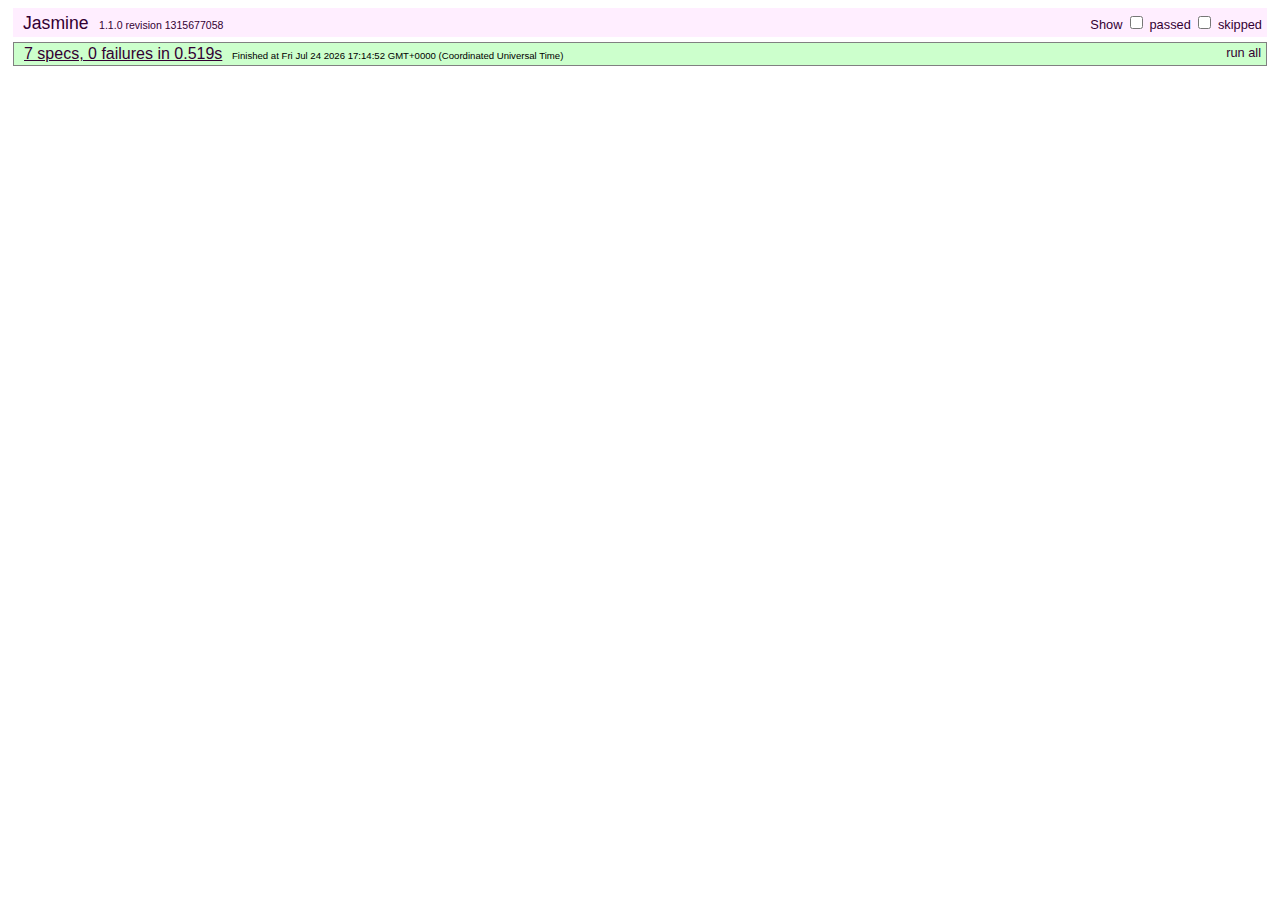
<file: public/frontend/test/jasmine/index.html>
<!doctype html>
<html lang="en">
<head>
  <meta charset="utf-8">
  <meta http-equiv="X-UA-Compatible" content="IE=edge,chrome=1">
  <meta name="viewport" content="width=device-width,initial-scale=1">

  <title>Backbone Boilerplate Jasmine Test Suite</title>

  <!-- Jasmine styles -->
  <link rel="stylesheet" href="vendor/jasmine.css">
</head>

<body>
  <!-- Testing libs -->
  <script src="vendor/jasmine.js"></script>
  <script src="vendor/jasmine-html.js"></script>

  <!-- Application libs -->
  <script src="../../assets/js/libs/jquery.js"></script>
  <script src="../../assets/js/libs/lodash.js"></script>
  <script src="../../assets/js/libs/backbone.js"></script>
  
  <!-- Load application -->
  <script data-main="../../app/config"
    src="../../assets/js/libs/require.js"></script>

  <!-- Declare your spec files to be run here -->
  <script>
    // Ensure you point to where your spec folder is, base directory is app/,
    // which is why ../test is necessary
    require({ paths: { spec: "../test/jasmine/spec" } }, [

      // Load the example spec, replace this and add your own spec
      "spec/example"

    ], function() {
      // Set up the jasmine reporters once each spec has been loaded
      jasmine.getEnv().addReporter(new jasmine.TrivialReporter());
      jasmine.getEnv().execute();
    });
  </script>
</body>
</html>
</file>
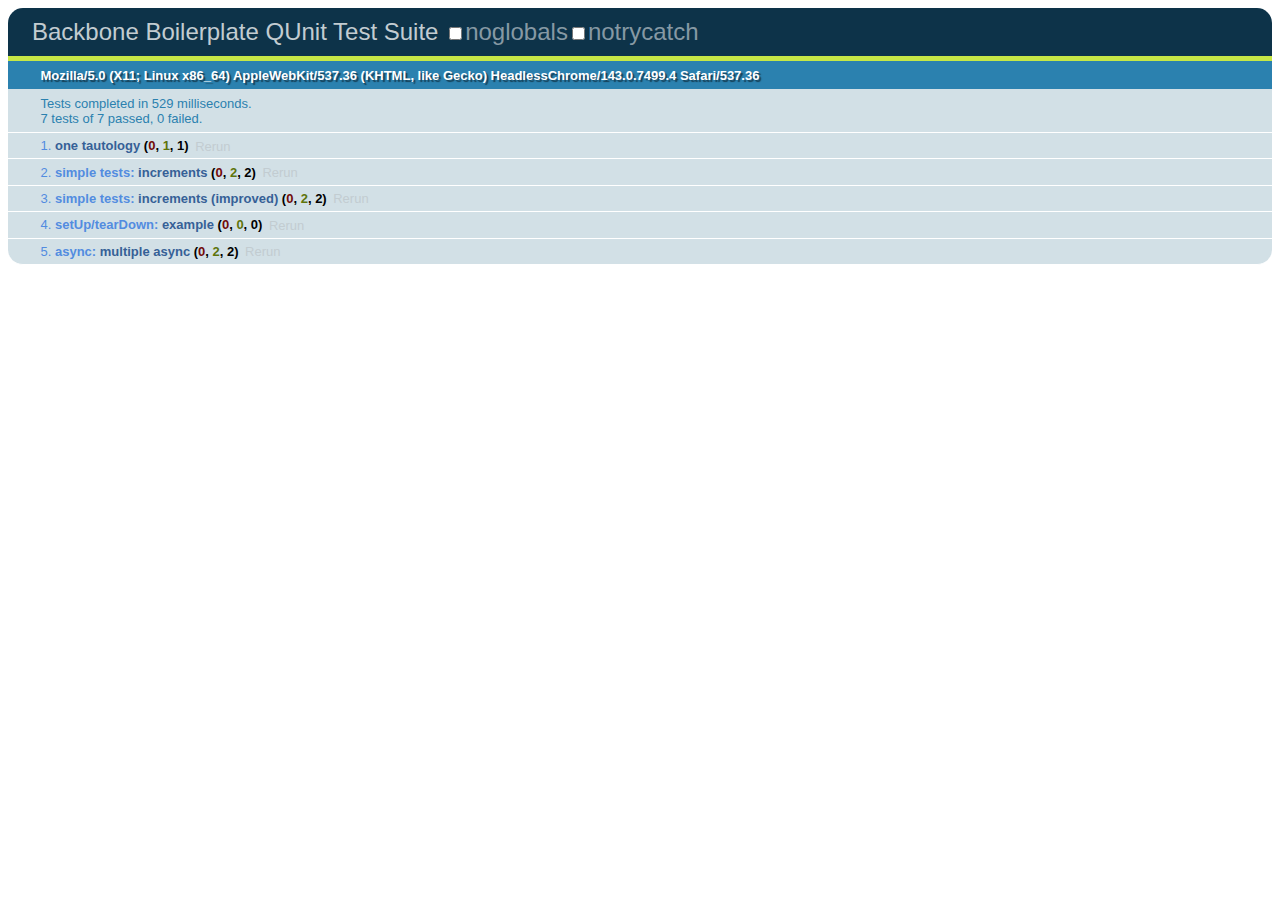
<file: public/frontend/test/qunit/index.html>
<!doctype html>
<html lang="en">
<head>
  <meta charset="utf-8">
  <meta http-equiv="X-UA-Compatible" content="IE=edge,chrome=1">
  <meta name="viewport" content="width=device-width,initial-scale=1">

  <title>Backbone Boilerplate QUnit Test Suite</title>

  <!-- QUnit styles -->
  <link rel="stylesheet" href="vendor/qunit.css">
</head>

<body>
  <!-- QUnit stucture -->
  <div class="dataset-test">
    <h1 id="qunit-header">Backbone Boilerplate QUnit Test Suite</h1>
    <h2 id="qunit-banner"></h2>
    <h2 id="qunit-userAgent"></h2>
    <ol id="qunit-tests"></ol>
  </div>

  <!-- Testing libs -->
  <script src="vendor/qunit.js"></script>

  <!-- Application libs -->
  <script src="../../assets/js/libs/jquery.js"></script>
  <script src="../../assets/js/libs/lodash.js"></script>
  <script src="../../assets/js/libs/backbone.js"></script>
  
  <!-- Load application -->
  <script data-main="../../app/config"
    src="../../assets/js/libs/require.js"></script>

  <!-- Declare your test files to be run here -->
  <script>
    // Ensure you point to where your tests are, base directory is app/, which
    // is why ../test is necessary
    require({ paths: { tests: "../test/qunit/tests" } }, [

      // Load the example tests, replace this and add your own tests
      "tests/example"

    ]);
  </script>
</body>
</html>
</file>
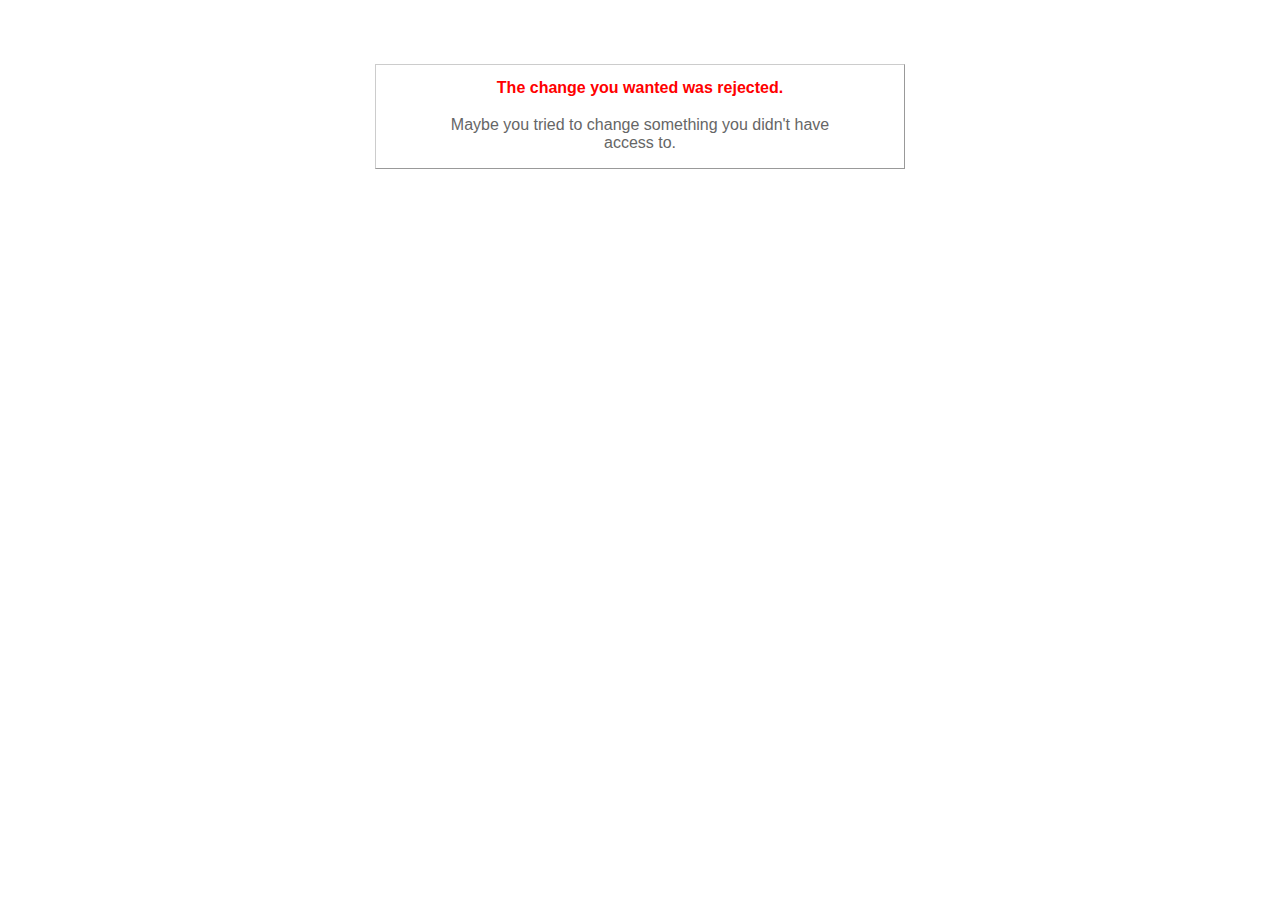
<file: public/422.html>
<!DOCTYPE html>
<html>
<head>
  <title>The change you wanted was rejected (422)</title>
  <style type="text/css">
    body { background-color: #fff; color: #666; text-align: center; font-family: arial, sans-serif; }
    div.dialog {
      width: 25em;
      padding: 0 4em;
      margin: 4em auto 0 auto;
      border: 1px solid #ccc;
      border-right-color: #999;
      border-bottom-color: #999;
    }
    h1 { font-size: 100%; color: #f00; line-height: 1.5em; }
  </style>
</head>

<body>
  <!-- This file lives in public/422.html -->
  <div class="dialog">
    <h1>The change you wanted was rejected.</h1>
    <p>Maybe you tried to change something you didn't have access to.</p>
  </div>
</body>
</html>
</file>
<file: public/frontend/test/jasmine/vendor/jasmine.css>
body {
  font-family: "Helvetica Neue Light", "Lucida Grande", "Calibri", "Arial", sans-serif;
}


.jasmine_reporter a:visited, .jasmine_reporter a {
  color: #303; 
}

.jasmine_reporter a:hover, .jasmine_reporter a:active {
  color: blue; 
}

.run_spec {
  float:right;
  padding-right: 5px;
  font-size: .8em;
  text-decoration: none;
}

.jasmine_reporter {
  margin: 0 5px;
}

.banner {
  color: #303;
  background-color: #fef;
  padding: 5px;
}

.logo {
  float: left;
  font-size: 1.1em;
  padding-left: 5px;
}

.logo .version {
  font-size: .6em;
  padding-left: 1em;
}

.runner.running {
  background-color: yellow;
}


.options {
  text-align: right;
  font-size: .8em;
}




.suite {
  border: 1px outset gray;
  margin: 5px 0;
  padding-left: 1em;
}

.suite .suite {
  margin: 5px; 
}

.suite.passed {
  background-color: #dfd;
}

.suite.failed {
  background-color: #fdd;
}

.spec {
  margin: 5px;
  padding-left: 1em;
  clear: both;
}

.spec.failed, .spec.passed, .spec.skipped {
  padding-bottom: 5px;
  border: 1px solid gray;
}

.spec.failed {
  background-color: #fbb;
  border-color: red;
}

.spec.passed {
  background-color: #bfb;
  border-color: green;
}

.spec.skipped {
  background-color: #bbb;
}

.messages {
  border-left: 1px dashed gray;
  padding-left: 1em;
  padding-right: 1em;
}

.passed {
  background-color: #cfc;
  display: none;
}

.failed {
  background-color: #fbb;
}

.skipped {
  color: #777;
  background-color: #eee;
  display: none;
}


/*.resultMessage {*/
  /*white-space: pre;*/
/*}*/

.resultMessage span.result {
  display: block;
  line-height: 2em;
  color: black;
}

.resultMessage .mismatch {
  color: black;
}

.stackTrace {
  white-space: pre;
  font-size: .8em;
  margin-left: 10px;
  max-height: 5em;
  overflow: auto;
  border: 1px inset red;
  padding: 1em;
  background: #eef;
}

.finished-at {
  padding-left: 1em;
  font-size: .6em;
}

.show-passed .passed,
.show-skipped .skipped {
  display: block;
}


#jasmine_content {
  position:fixed;
  right: 100%;
}

.runner {
  border: 1px solid gray;
  display: block;
  margin: 5px 0;
  padding: 2px 0 2px 10px;
}
</file>
<file: public/frontend/test/qunit/vendor/qunit.css>
/**
 * QUnit 1.2.0pre - A JavaScript Unit Testing Framework
 *
 * http://docs.jquery.com/QUnit
 *
 * Copyright (c) 2011 John Resig, JÃ¶rn Zaefferer
 * Dual licensed under the MIT (MIT-LICENSE.txt)
 * or GPL (GPL-LICENSE.txt) licenses.
 * Pulled Live from Git Mon Oct 31 14:00:02 UTC 2011
 * Last Commit: ee156923cdb01820e35e6bb579d5cf6bf55736d4
 */

/** Font Family and Sizes */

#qunit-tests, #qunit-header, #qunit-banner, #qunit-testrunner-toolbar, #qunit-userAgent, #qunit-testresult {
	font-family: "Helvetica Neue Light", "HelveticaNeue-Light", "Helvetica Neue", Calibri, Helvetica, Arial, sans-serif;
}

#qunit-testrunner-toolbar, #qunit-userAgent, #qunit-testresult, #qunit-tests li { font-size: small; }
#qunit-tests { font-size: smaller; }


/** Resets */

#qunit-tests, #qunit-tests ol, #qunit-header, #qunit-banner, #qunit-userAgent, #qunit-testresult {
	margin: 0;
	padding: 0;
}


/** Header */

#qunit-header {
	padding: 0.5em 0 0.5em 1em;

	color: #8699a4;
	background-color: #0d3349;

	font-size: 1.5em;
	line-height: 1em;
	font-weight: normal;

	border-radius: 15px 15px 0 0;
	-moz-border-radius: 15px 15px 0 0;
	-webkit-border-top-right-radius: 15px;
	-webkit-border-top-left-radius: 15px;
}

#qunit-header a {
	text-decoration: none;
	color: #c2ccd1;
}

#qunit-header a:hover,
#qunit-header a:focus {
	color: #fff;
}

#qunit-banner {
	height: 5px;
}

#qunit-testrunner-toolbar {
	padding: 0.5em 0 0.5em 2em;
	color: #5E740B;
	background-color: #eee;
}

#qunit-userAgent {
	padding: 0.5em 0 0.5em 2.5em;
	background-color: #2b81af;
	color: #fff;
	text-shadow: rgba(0, 0, 0, 0.5) 2px 2px 1px;
}


/** Tests: Pass/Fail */

#qunit-tests {
	list-style-position: inside;
}

#qunit-tests li {
	padding: 0.4em 0.5em 0.4em 2.5em;
	border-bottom: 1px solid #fff;
	list-style-position: inside;
}

#qunit-tests.hidepass li.pass, #qunit-tests.hidepass li.running  {
	display: none;
}

#qunit-tests li strong {
	cursor: pointer;
}

#qunit-tests li a {
	padding: 0.5em;
	color: #c2ccd1;
	text-decoration: none;
}
#qunit-tests li a:hover,
#qunit-tests li a:focus {
	color: #000;
}

#qunit-tests ol {
	margin-top: 0.5em;
	padding: 0.5em;

	background-color: #fff;

	border-radius: 15px;
	-moz-border-radius: 15px;
	-webkit-border-radius: 15px;

	box-shadow: inset 0px 2px 13px #999;
	-moz-box-shadow: inset 0px 2px 13px #999;
	-webkit-box-shadow: inset 0px 2px 13px #999;
}

#qunit-tests table {
	border-collapse: collapse;
	margin-top: .2em;
}

#qunit-tests th {
	text-align: right;
	vertical-align: top;
	padding: 0 .5em 0 0;
}

#qunit-tests td {
	vertical-align: top;
}

#qunit-tests pre {
	margin: 0;
	white-space: pre-wrap;
	word-wrap: break-word;
}

#qunit-tests del {
	background-color: #e0f2be;
	color: #374e0c;
	text-decoration: none;
}

#qunit-tests ins {
	background-color: #ffcaca;
	color: #500;
	text-decoration: none;
}

/*** Test Counts */

#qunit-tests b.counts                       { color: black; }
#qunit-tests b.passed                       { color: #5E740B; }
#qunit-tests b.failed                       { color: #710909; }

#qunit-tests li li {
	margin: 0.5em;
	padding: 0.4em 0.5em 0.4em 0.5em;
	background-color: #fff;
	border-bottom: none;
	list-style-position: inside;
}

/*** Passing Styles */

#qunit-tests li li.pass {
	color: #5E740B;
	background-color: #fff;
	border-left: 26px solid #C6E746;
}

#qunit-tests .pass                          { color: #528CE0; background-color: #D2E0E6; }
#qunit-tests .pass .test-name               { color: #366097; }

#qunit-tests .pass .test-actual,
#qunit-tests .pass .test-expected           { color: #999999; }

#qunit-banner.qunit-pass                    { background-color: #C6E746; }

/*** Failing Styles */

#qunit-tests li li.fail {
	color: #710909;
	background-color: #fff;
	border-left: 26px solid #EE5757;
	white-space: pre;
}

#qunit-tests > li:last-child {
	border-radius: 0 0 15px 15px;
	-moz-border-radius: 0 0 15px 15px;
	-webkit-border-bottom-right-radius: 15px;
	-webkit-border-bottom-left-radius: 15px;
}

#qunit-tests .fail                          { color: #000000; background-color: #EE5757; }
#qunit-tests .fail .test-name,
#qunit-tests .fail .module-name             { color: #000000; }

#qunit-tests .fail .test-actual             { color: #EE5757; }
#qunit-tests .fail .test-expected           { color: green;   }

#qunit-banner.qunit-fail                    { background-color: #EE5757; }


/** Result */

#qunit-testresult {
	padding: 0.5em 0.5em 0.5em 2.5em;

	color: #2b81af;
	background-color: #D2E0E6;

	border-bottom: 1px solid white;
}

/** Fixture */

#qunit-fixture {
	position: absolute;
	top: -10000px;
	left: -10000px;
}
</file>
